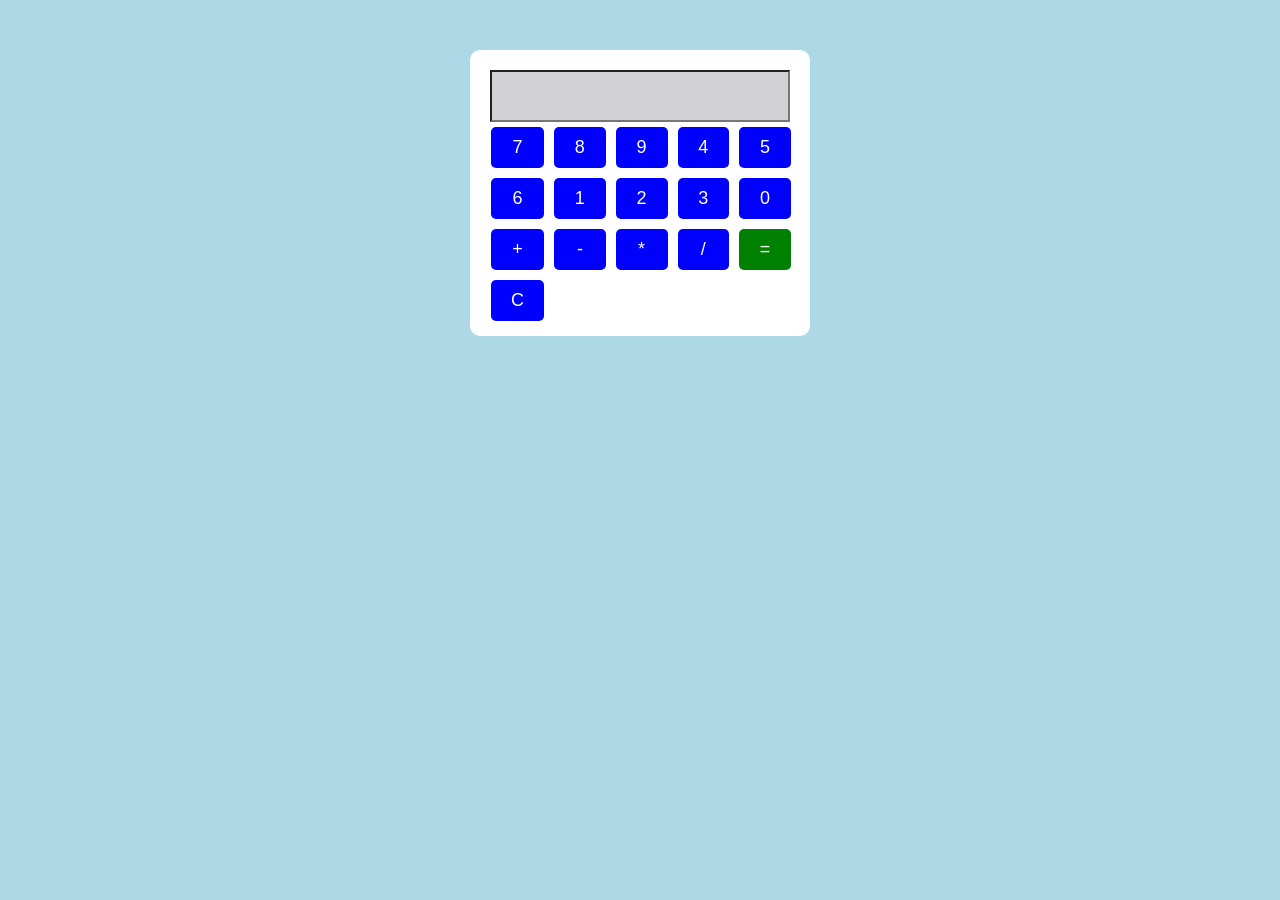
<file: calculator copy.html>
<!DOCTYPE html>
<html lang="ru">
    <head>
    <meta charset="UTF-8">
    <meta name "viewport" content="width=device-width, initial-scale=1.0">
    <title>калькулатр </title>

    <link rel="stylesheet" href="calculator.css">
</head>
<body>


</body>
<div class="calculator">
    <input id="display" type="text" readonly>
    <div class="buttons">
        <button>7</button>
        <button>8</button>
        <button>9</button>

        <button>4</button>
        <button>5</button>
        <button>6</button>

        <button>1</button>
        <button>2</button>
        <button>3</button>

        <button>0</button>

        <button>+</button>
        <button>-</button>
        <button>*</button>
        <button>/</button>
        <button class="equal">=</button>
        <button>C</button>
    </div>

    </div>
    <script src="calculator.js"></script>

</body>
</html>
</file>
<file: calculator.css>
body {
    background-color: lightblue;

}
button {
    background-color: blue;
    color: white;
    padding: 10px 20px;
    border: none;
    border-radius: 5px;
    font-size: 18px;
    cursor: pointer;

}

button:hover {
    background-color: darkblue;
}
button:active {
    transform: scale(0.95);
}

.buttons {
    display: grid;
    grid-template-columns: repeat(5 , 1fr);
    gap: 10px;
    transform: translateX(1px);
}
.calculator {
    width: 300px;
    margin: 50px auto;
    background-color: white;
    padding: 20px; 
    border-radius: 10px
}

#display {
    width:100%;
    box-sizing: border-box;
    margin: bottom 10px;
    padding: 10px;
    font-size: 24px;
}

button.equal {
    background-color:green;
}
#display {
    background-color:#d1d1d6;
    color:black
}

Button {
    position: relative;
    top: 5px;
}
</file>
